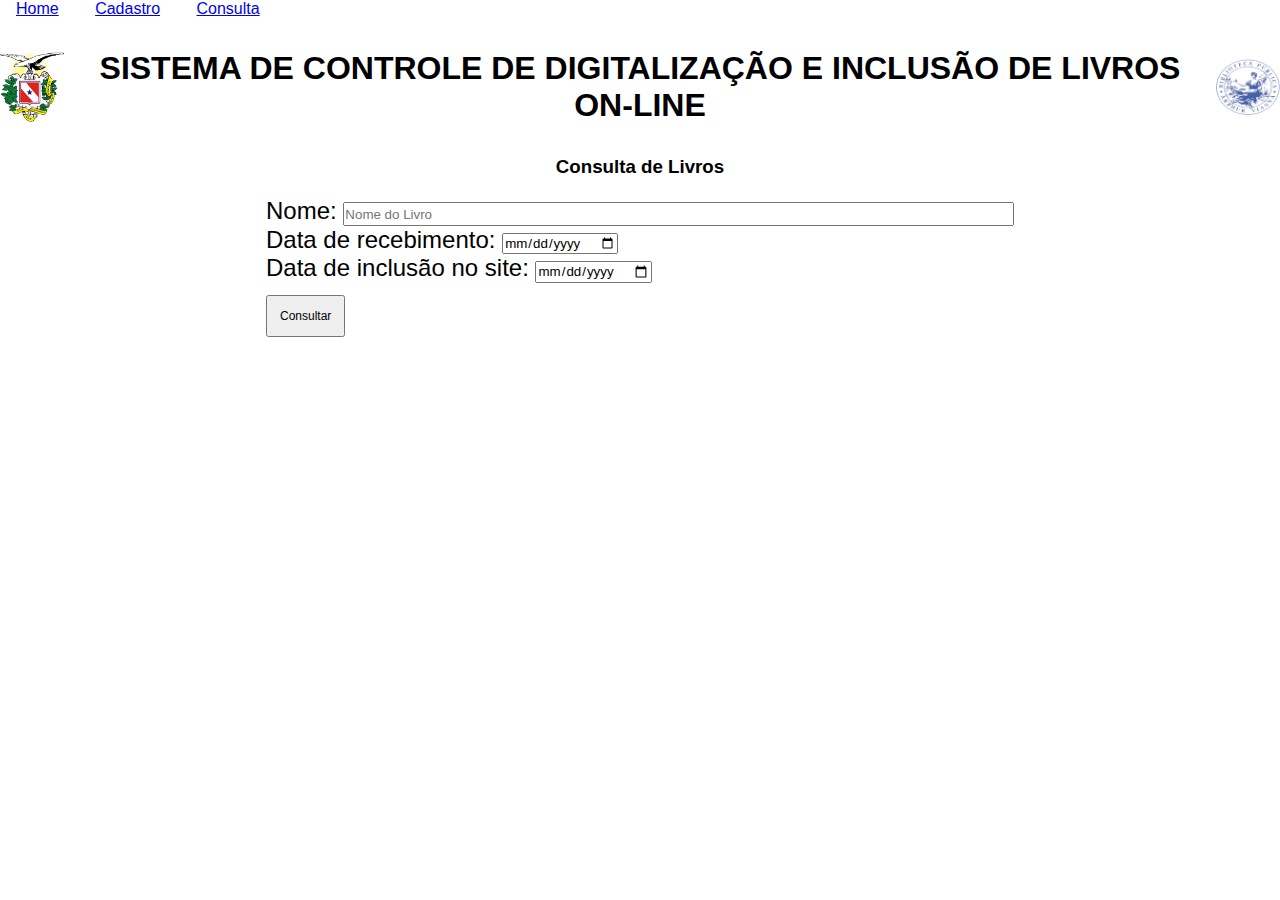
<file: index.html>
<!DOCTYPE html>
<html lang="pt-br">
<head>
    <meta charset="UTF-8">
    <meta name="viewport" content="width=device-width, initial-scale=1.0">
    <title>Sistema de controle de Digitalização - Home</title>
    <meta charset="UTF-8"/>
    <link rel="stylesheet" href="./style/style.css">
    <style>
        .cabecalho {
            display: flex;
            justify-content: center;
        }

        .consulta {
            display: flex;
            justify-content: center;
        }

        h3 {
            text-align: center;
            padding-bottom: 1em;
        }

        form {
            font-size: 1.5em;
            font-style: "Arial", sans-serif;
        }

        .nome {
            width: 50em;
            height: 1.5em;
        }

        .consultar {
            margin-top: 1em;
            padding: 1em;
            font-size: 0.5em;
        }

        .required {
            display: none;
        }

        .menu {
            display: flex;
            margin: 0 auto;
        }

        .nav {
            display: inline;
            padding: 1em;
        }
    </style>
</head>
<body>
    <nav class="menu">
        <ol>
            <li class="nav"><a href="index.html">Home</a></li>
            <li class="nav"><a href="cadastro.html">Cadastro</a></li>
            <li class="nav"><a href="consulta.html">Consulta</a></li>
        </ol>
    </nav>
    <header class="cabecalho">
        <img src="./img/brasao.png" alt="Brasão oficial do Governo do Estado do Pará">
        <h1 class="titulo">SISTEMA DE CONTROLE DE DIGITALIZAÇÃO E INCLUSÃO DE LIVROS ON-LINE</h1>
        <img src="./img/LOGO_BPAV-CALIOPE1-SEM FUNDO.png" alt="Logo oficial da Biblioteca Artur Viana">
    </header>

    <h3>Consulta de Livros</h3>
    <div class="consulta">
        <form action="#" method="get">
            Nome: <input type="text" placeholder="Nome do Livro" class="nome" id="nome-livro"><br/>

            Data de recebimento: <input type="date" name="#" id="data-recebe-livro"><br/>
            <span class="required">Inclua uma data válida</span>
            <span class="required">Não há livros inclusos nesta data!</span>

            Data de inclusão no site: <input type="date" name="#" id="data-inclusao-site" class="site"><br/>
            <span class="required">Inclua uma data válida</span>
            <span class="required">Não há livros inclusos nesta data!</span>

            <input type="button" value="Consultar" class="consultar" onclick="consultar()">
        </form>
    </div>

    <script src="script.js"></script>
</body>
</html>
</file>
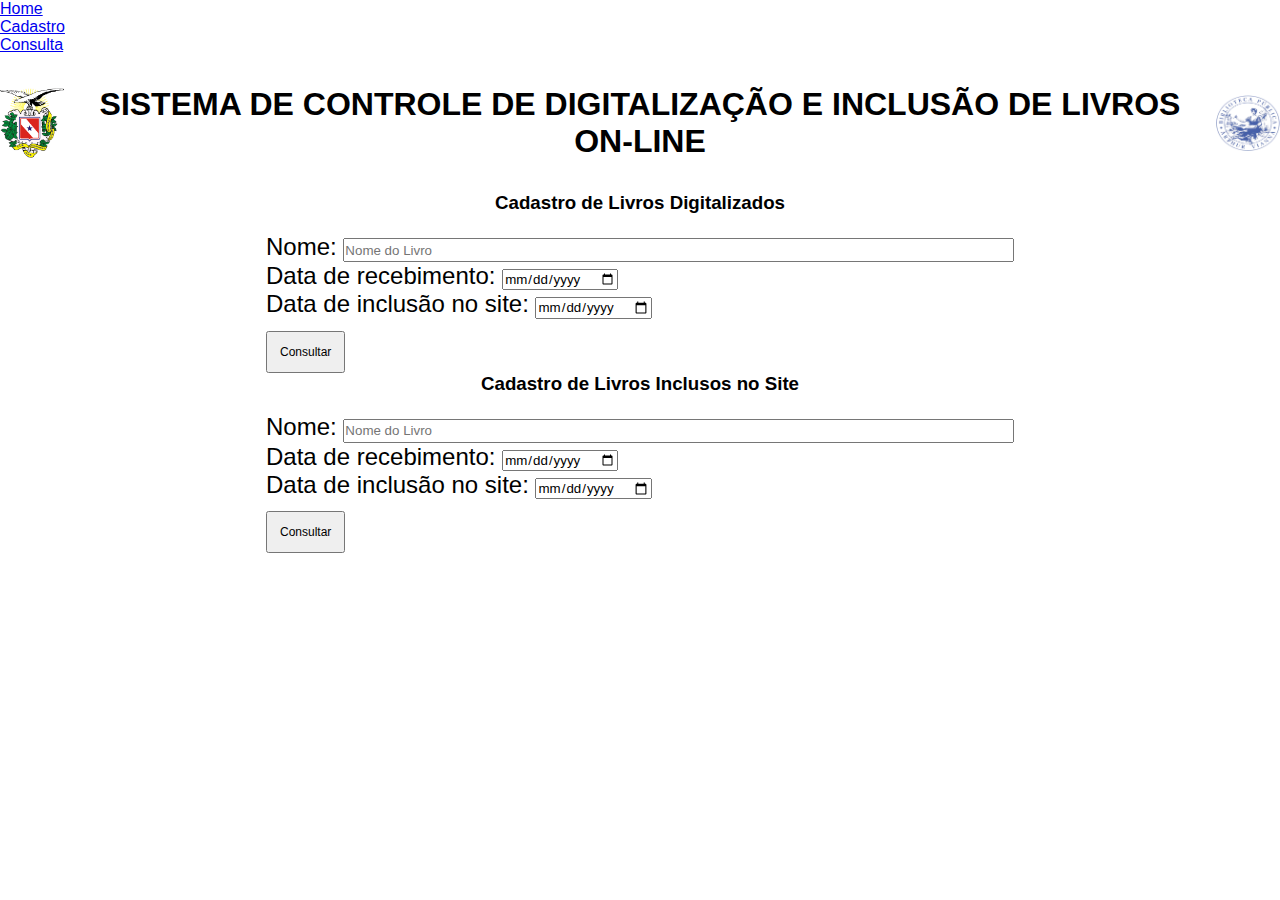
<file: cadastro.html>
<!DOCTYPE html>
<html lang="pt-br">
<head>
    <meta charset="UTF-8">
    <meta name="viewport" content="width=device-width, initial-scale=1.0">
    <title>Sistema de controle de Digitalização - Home</title>
    <meta charset="UTF-8"/>
    <link rel="stylesheet" href="./style/style.css">
    <style>
        .cabecalho {
            display: flex;
            justify-content: center;
        }

        .consulta {
            display: flex;
            justify-content: center;
        }

        h3 {
            text-align: center;
            padding-bottom: 1em;
        }

        form {
            font-size: 1.5em;
            font-style: "Arial", sans-serif;
        }

        .nome {
            width: 50em;
            height: 1.5em;
        }

        .consultar {
            margin-top: 1em;
            padding: 1em;
            font-size: 0.5em;
        }
    </style>
</head>
<body>
    <nav class="menu">
        <ol>
            <li><a href="index.html">Home</a></li>
            <li><a href="cadastro.html">Cadastro</a></li>
            <li><a href="consulta.html">Consulta</a></li>
        </ol>
    </nav>

    <header class="cabecalho">
        <img src="./img/brasao.png" alt="Brasão oficial do Governo do Estado do Pará">
        <h1 class="titulo">SISTEMA DE CONTROLE DE DIGITALIZAÇÃO E INCLUSÃO DE LIVROS ON-LINE</h1>
        <img src="./img/LOGO_BPAV-CALIOPE1-SEM FUNDO.png" alt="Logo oficial da Biblioteca Artur Viana">
    </header>

    <h3>Cadastro de Livros Digitalizados</h3>
    <div class="consulta">
        <form action="#" method="get">
            Nome: <input type="text" placeholder="Nome do Livro" class="nome"><br/>
            Data de recebimento: <input type="date" name="#" id="#" class="data"><br/>
            Data de inclusão no site: <input type="date" name="#" id="#" class="site"><br/>
            <input type="button" value="Consultar" class="consultar">
        </form>
    </div>

    <h3>Cadastro de Livros Inclusos no Site</h3>
    <div class="consulta">
        <form action="#" method="get">
            Nome: <input type="text" placeholder="Nome do Livro" class="nome"><br/>
            Data de recebimento: <input type="date" name="#" id="#" class="data"><br/>
            Data de inclusão no site: <input type="date" name="#" id="#" class="site"><br/>
            <input type="button" value="Consultar" class="consultar">
        </form>
    </div>
</body>
</html>
</file>
<file: style/style.css>
* {
    margin: 0;
    padding: 0;
    font-family: 'Arial', sans-serif;
}

.cabecalho {
    display: inline-flex;
    align-items: center;
}

.cabecalho img {
    width: 5%;
    margin-bottom: 1em;
    margin-top: 1em;
}

.cabecalho h1 {
    margin: 1em;
    text-align: center;
}
</file>
